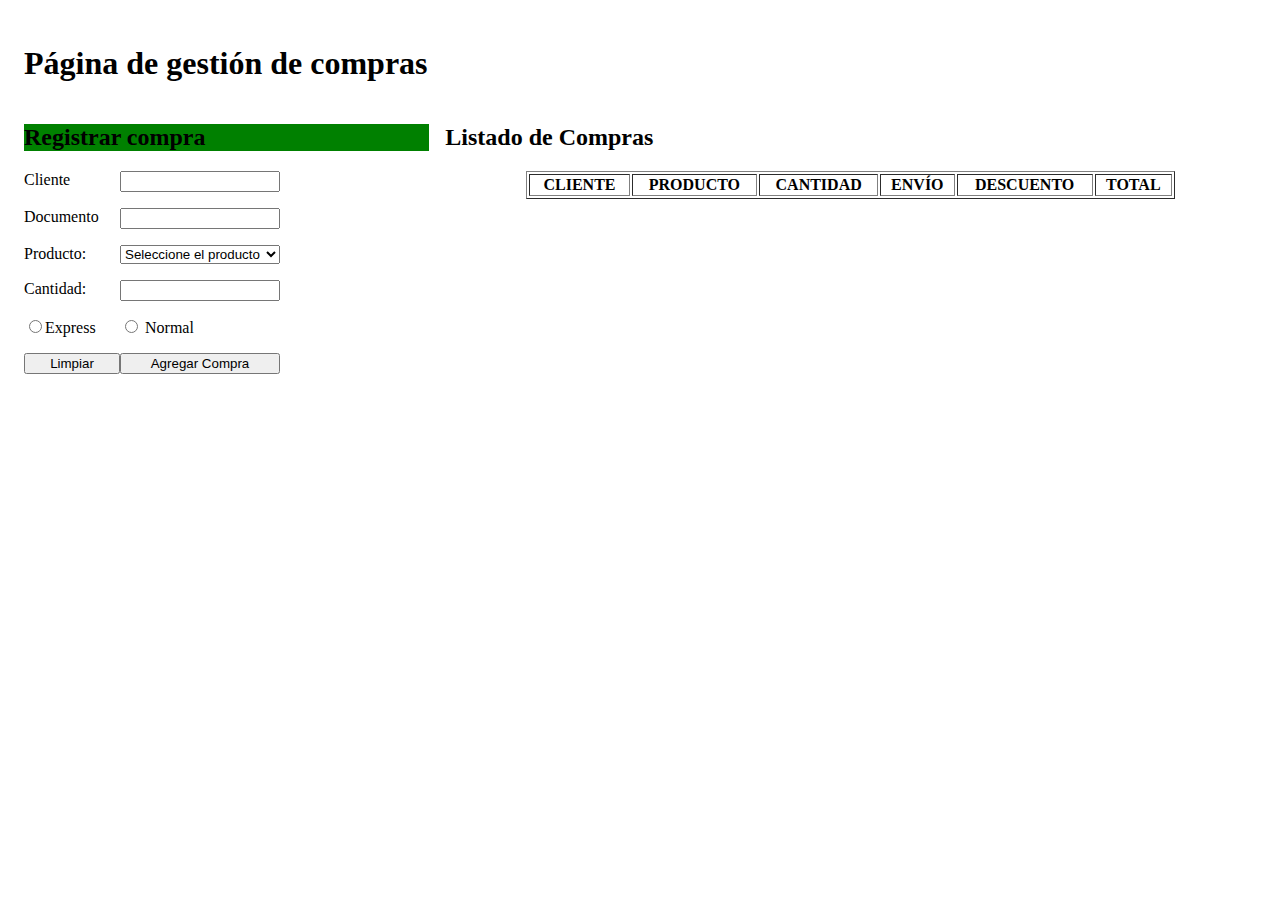
<file: compras.html>
<!DOCTYPE html>
<html lang="en">
<head>
    <meta charset="UTF-8">
    <meta http-equiv="X-UA-Compatible" content="IE=edge">
    <meta name="viewport" content="width=device-width, initial-scale=1.0">
    <title>Gestión de compras</title>
    <style>
        body{
            padding: 1rem;
        }
        
        #form_compra{
            display: grid;
            grid-template-columns: 6rem 10rem;
            row-gap: 1rem;
        }
        main{
            display: grid;
            grid-template-columns: 4fr 8fr;
            column-gap: 1rem;
        }
        table{
            width: 80%;
            margin:auto;
        }
        
        </style>
</head>
<body>
    <header>
        <h1>Página de gestión de compras</h1>
    </header>
    <main>
        <div><!--crear secciones-->
            <h2 valor ="Hello Word">Registrar compra</h2>
            <form action="#" id="form_compra">
                <label for="cliente">Cliente</label>
                <input type="text" name="cliente">
                <label for="documento">Documento</label>
                <input type="text" name="documento">
                <label for="producto">Producto:</label>
                <select name="producto" id="productos" ></select>
                <label for="cantidad">Cantidad:</label>
                <input type="number" name="cantidad">
                
                <div>
                    <input type="radio" name="envio" value="0">Express 
                </div>
                
                <div>
                    <input type="radio" name="envio" value="1"> Normal
                </div>
                <button type="reset">Limpiar</button>
                <button onclick="procesarInformacion()" type="button">Agregar Compra</button>
                
            </form>
        </div>
        
        <div>
            <h2 >Listado de Compras</h2>
            <table border="1" >
                <thead>
                    <tr>
                        <th>CLIENTE</th>
                        <th>PRODUCTO</th>
                        <th>CANTIDAD</th>
                        <th>ENVÍO</th>
                        <th>DESCUENTO</th>
                        <th>TOTAL</th>
                    </tr>
                </thead>
                <tbody id="datos_compras">
                    
                </tbody>
            </table>
        </div>
        
    </main>
    <script src="js/compras.js"></script>
</body>
</html>
</file>
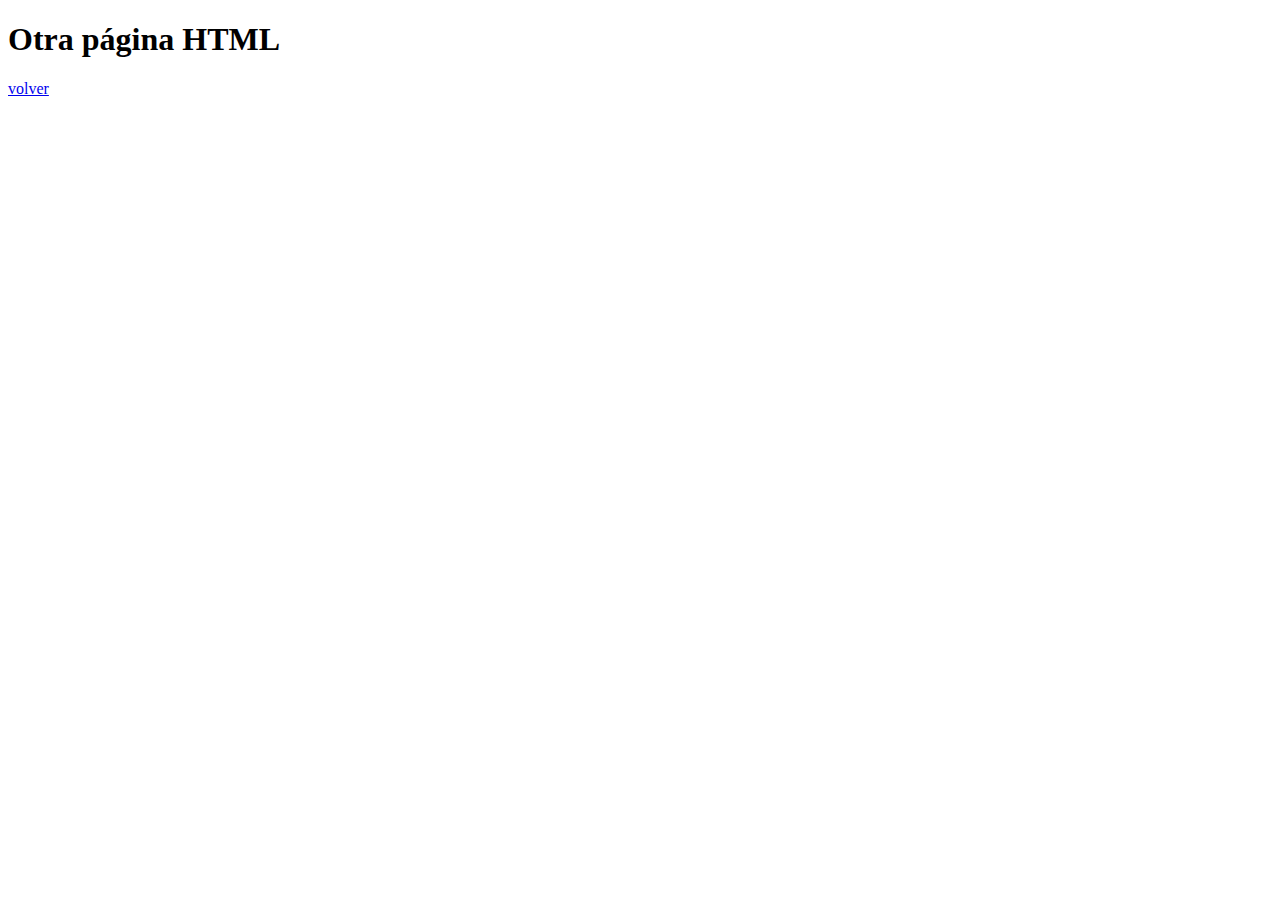
<file: otra.html>
<!DOCTYPE html><!-- generación automatica de html5-->
<html lang="en">
<head>
    <meta charset="UTF-8">
    <meta http-equiv="X-UA-Compatible" content="IE=edge">
    <meta name="viewport" content="width=device-width, initial-scale=1.0">
    <title>Otra</title>
</head>
<body>
   <h1>Otra página HTML</h1> 
   <a href="elementos.html">volver</a><!--enlace para elementos-->
</body>
</html>
</file>
